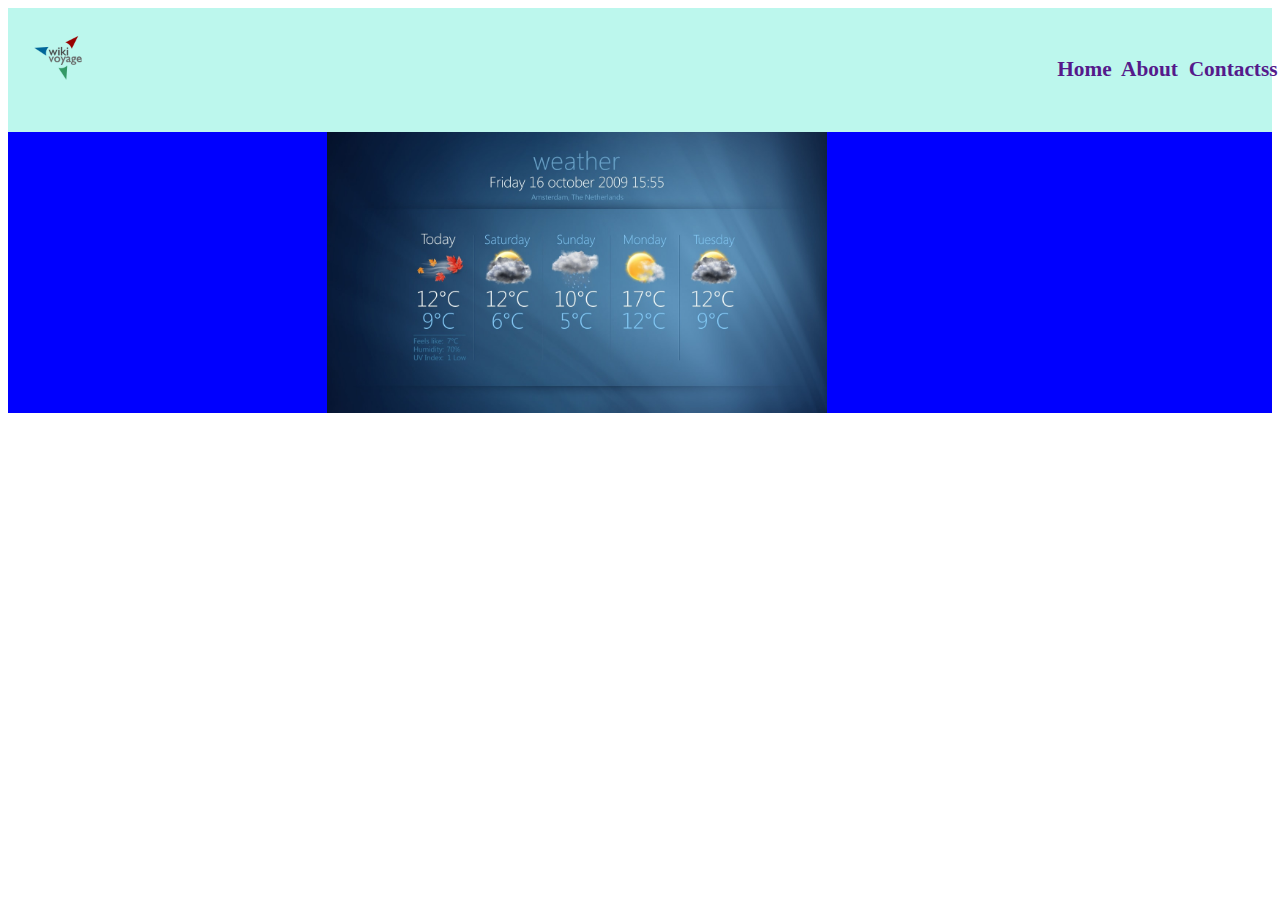
<file: index.html>
<!DOCTYPE html>
<html>
<head>
	<link rel="stylesheet" type="text/css" href="style.css">
	<title></title>
</head>
<body>
 <div class="sidebar">
 	<div class="logo"><img src="logo.png" width="50"></div>
 	<div class="navigation">
 		<ul>
 			<li><a href="">Home</a></li>
 			<li><a href="">About</a></li>
 			<li><a href="">Contactss</a></li>
 		</ul>
 	</div>
 </div>
 <div class="maincontainer">
 	<img src="weather.jpg" width="500">
 </div>
 	
 </div>
</body>
</html>
</file>
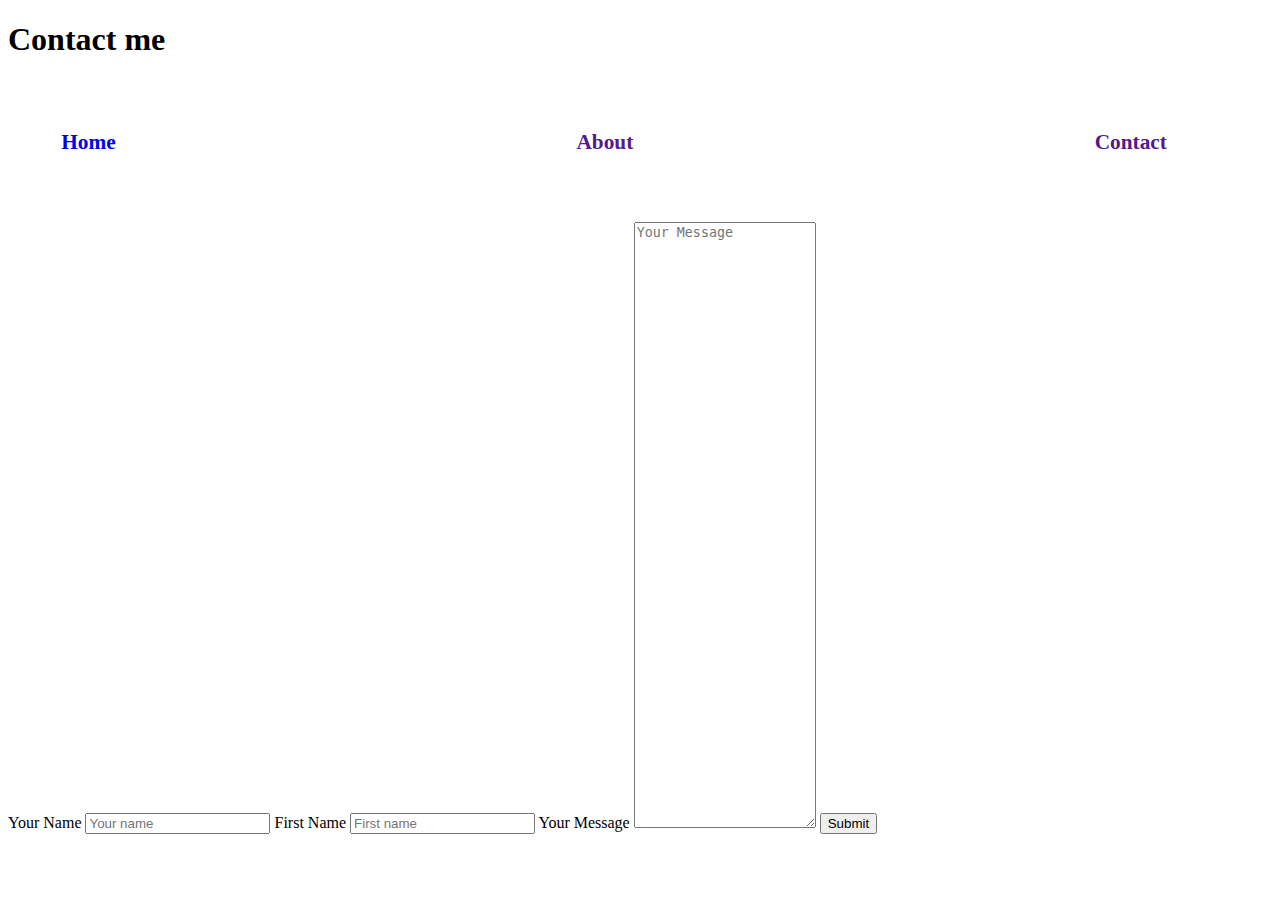
<file: about.html>
<!DOCTYPE html>
<html>
<head>
	<title>Contact_Us</title>

	<link type="text/css" rel="stylesheet" href="style.css"/>
</head>
<body>
	<h1>Contact me</h1>

	<div class="navigation">
		<ul>
			<li><a href="index.html" target="_self">Home</a></li>
			<li><a href="">About</a></li>
			<li><a href="">Contact</a></li>
		</ul>
	</div>

	<form action="" method="post">
		<label for="your-name">Your Name</label>
		<input type="text" name="your name" placeholder="Your name" id="your-name">

		<label for="first-name">First Name</label>
		<input type="text" name="first name" placeholder="First name" id="first-name">

		<label for="message">Your Message</label>
		<textarea name="your-mesage" cols="20" rows="40" placeholder="Your Message" id="message"></textarea>
		<button>Submit</button>
	</form>
</body>
</html>
</file>
<file: style.css>
/*style.css*/
.sidebar{
	height: 3%;
	background-color: #bcf7ed;
	padding: 2%;
	display: flex;
	justify-content: space-between;
}
 a{
 	font-family: 'Lato'; 
 	font-weight: bold;
 	font-size: 16pt;
 	text-decoration: none;
 	margin-left: 5%;
 }
 ul{
 	display: flex;
 	justify-content: space-between;
 	list-style: none;
 	padding: 4%;

 }
 li{
 	margin-right: 5%;
 }

 .maincontainer{
 	display: flex;
 	justify-content: center;
 	align-items: center;
	 background-color: blue;
 }

 .maincontainer img{
 	margin-right: 10%;
 }
</file>
